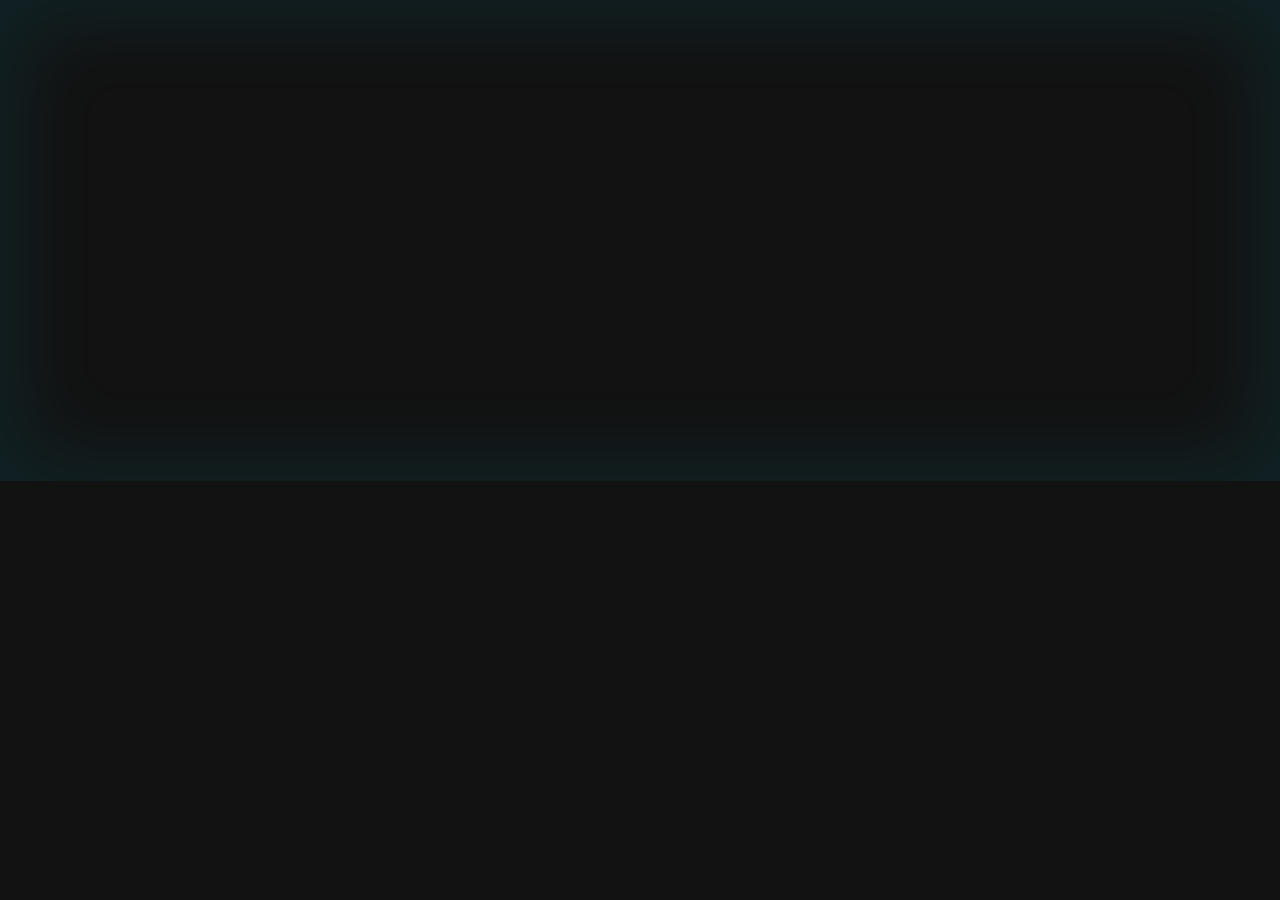
<file: index.html>
<!DOCTYPE html>
<html lang="en">
<head>
  <meta charset="UTF-8" />
  <meta name="viewport" content="width=device-width, initial-scale=1.0" />
  <title>Mohamed Ali - Portfolio</title>
  <link rel="stylesheet" href="style.css" />
  <script defer src="script.js"></script>
</head>
<body class="dark">
  <div id="stars"></div> <!-- خلفية النجوم -->

  <header class="hero">
    <img src="Moh.jpg" alt="Mohamed Ali" class="profile-img fade-up" />
    <h1 class="fade-up">Mohamed Ali</h1>
    <p class="fade-up delay-1">I’m a <span class="highlight">Full Stack Developer</span> from Sudan</p>
    <div class="social-icons fade-up delay-2">
      <a href="mailto:naymwalashino@gmail.com">📧</a>
      <a href="https://wa.me/249126013364" target="_blank">💬</a>
      <a href="page2.html">About</a>
      <a href="page3.html">Contact</a>
    </div>
  </header>

  <button id="backToTop" title="Back to top">⬆</button>
</body>
</html>
</file>
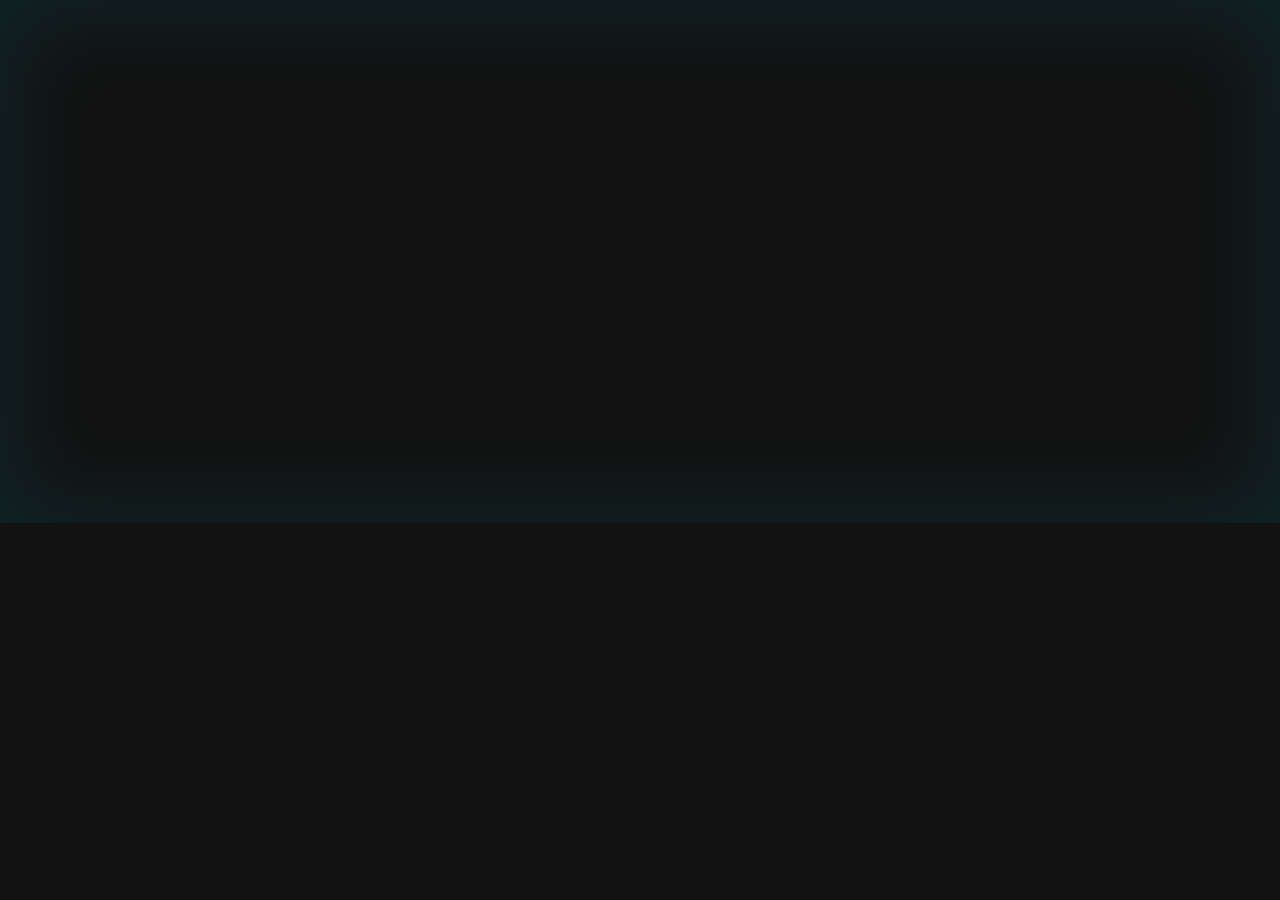
<file: page2.html>
<!DOCTYPE html>
<html lang="en">
<head>
  <meta charset="UTF-8" />
  <meta name="viewport" content="width=device-width, initial-scale=1.0"/>
  <title>About - Mohamed Ali</title>
  <link rel="stylesheet" href="style.css" />
  <script defer src="script.js"></script>
</head>
<body class="dark">
  <div id="stars"></div> <!-- خلفية النجوم -->

  <section class="section fade-up">
    <h2>About Me</h2>
    <p>I am a passionate full stack developer from Sudan. I love working on innovative projects and building smart tools that make life easier.</p>

    <div class="skills fade-up delay-1">
      <h3>Skills</h3>
      <ul>
        <li>HTML / CSS</li>
        <li>JavaScript</li>
        <li>Python</li>
        <li>C#</li>
        <li>Flask & APIs</li>
      </ul>
    </div>

    <div class="education fade-up delay-2">
      <h3>Education</h3>
      <p>Bachelor in Computer Science (In Progress)</p>
    </div>

    <div class="experience fade-up delay-2">
      <h3>Experience</h3>
      <p>3+ years coding, building apps, and web systems</p>
    </div>

    <a href="index.html">⬅ Back to Home</a>
  </section>
</body>
</html>
</file>
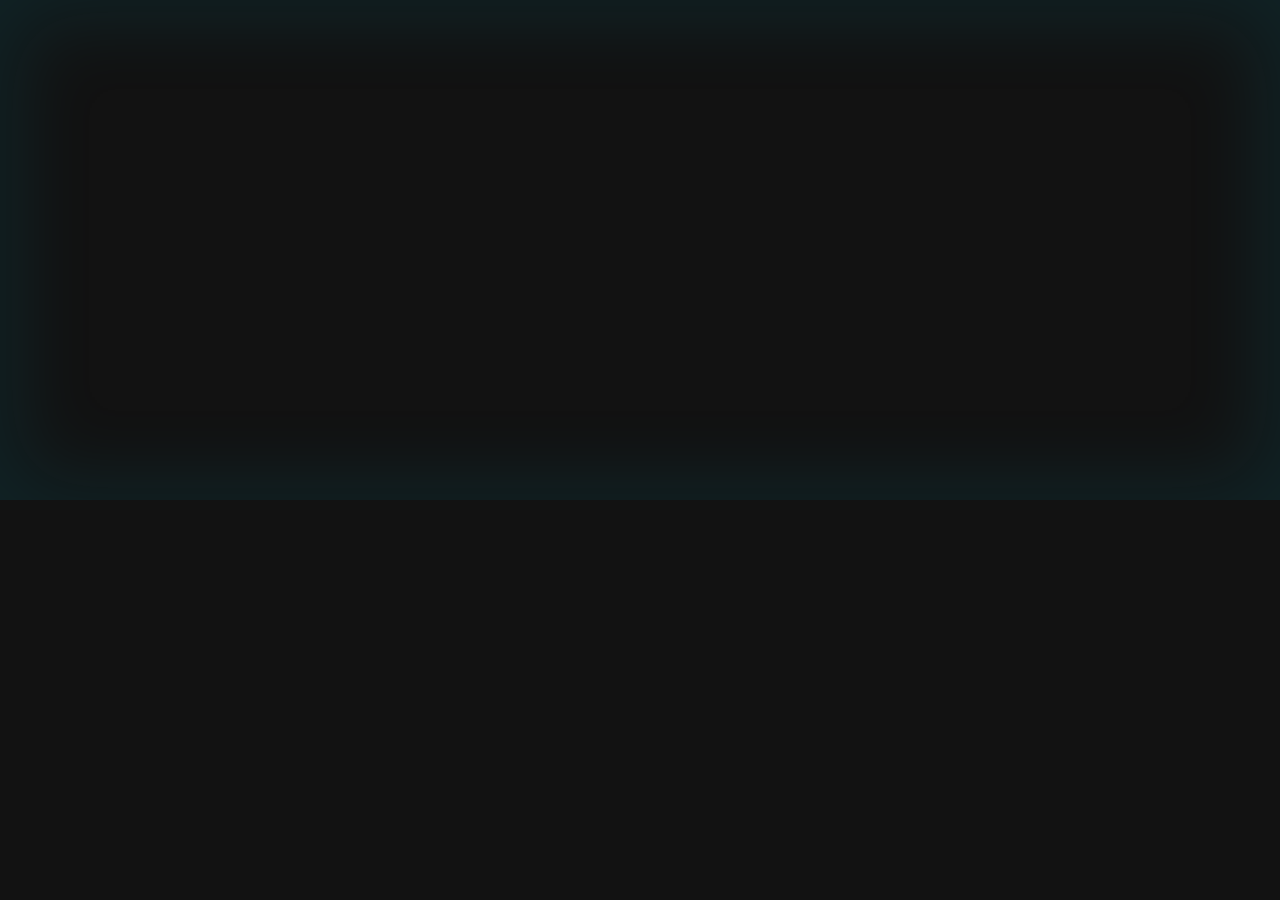
<file: page3.html>
<!DOCTYPE html>
<html lang="en">
<head>
  <meta charset="UTF-8" />
  <meta name="viewport" content="width=device-width, initial-scale=1.0"/>
  <title>Contact - Mohamed Ali</title>
  <link rel="stylesheet" href="style.css" />
  <script defer src="script.js"></script>
</head>
<body class="dark">
  <div id="stars"></div> <!-- خلفية النجوم -->

  <section class="section fade-up">
    <h2>Contact Me</h2>
    <form>
      <label for="name">Name:</label><br />
      <input type="text" id="name" name="name" /><br />

      <label for="email">Email:</label><br />
      <input type="email" id="email" name="email" /><br />

      <label for="message">Message:</label><br />
      <textarea id="message" name="message"></textarea><br />

      <input type="submit" value="Send Message" />
    </form>

    <p>Or reach me directly:</p>
    <ul>
      <li>Email: <a href="mailto:naymwalashino@gmail.com">naymwalashino@gmail.com</a></li>
      <li>WhatsApp: <a href="https://wa.me/249126013364" target="_blank">+249 126 013 364</a></li>
    </ul>

    <a href="index.html">⬅ Back to Home</a>
  </section>
</body>
</html>
</file>
<file: style.css>
/* الوضع الليلي والخلفية */
body.dark {
  background-color: #121212;
  color: #f0f0f0;
  font-family: "Arial", sans-serif;
  margin: 0;
  padding: 0;
  overflow-x: hidden;
  position: relative;
  box-shadow: 0 0 80px 20px rgba(0, 188, 212, 0.1) inset; /* إضاءة حول الصفحة */
}

/* خلفية النجوم */
#stars {
  position: fixed;
  top: 0;
  left: 0;
  width: 100%;
  height: 100%;
  z-index: -1;
  background: transparent;
  pointer-events: none;
}

/* نجمة واحدة */
.star {
  position: absolute;
  width: 2px;
  height: 2px;
  background: white;
  opacity: 0.8;
  animation: fall linear infinite;
}

@keyframes fall {
  to {
    transform: translateY(100vh);
    opacity: 0;
  }
}

/* الرأس */
.hero {
  text-align: center;
  padding: 50px 20px;
}

/* الصورة */
.profile-img {
  width: 150px;
  border-radius: 50%;
  border: 3px solid #00bcd4;
  margin-bottom: 15px;
  box-shadow: 0 0 20px rgba(0, 188, 212, 0.6);
  transition: transform 0.4s ease, box-shadow 0.4s ease;
}

.profile-img:hover {
  transform: scale(1.12) rotate(2deg);
  box-shadow: 0 0 30px rgba(0, 188, 212, 0.9);
}

/* العنوان */
h1 {
  font-size: 2.5em;
  margin: 0.2em 0;
}

.highlight {
  color: #00bcd4;
}

/* روابط التواصل */
.social-icons a {
  margin: 0 10px;
  text-decoration: none;
  color: #00bcd4;
  font-size: 1.5em;
  transition: transform 0.3s, color 0.3s;
}

.social-icons a:hover {
  transform: translateY(-6px) scale(1.15);
  color: white;
}

/* الأقسام */
.section {
  padding: 40px 20px;
  max-width: 800px;
  margin: auto;
}

/* المهارات */
.skills ul {
  list-style-type: square;
  margin-left: 20px;
}

/* الفورم */
input[type="text"],
input[type="email"],
textarea {
  width: 100%;
  padding: 8px;
  margin-bottom: 10px;
  border: none;
  border-radius: 4px;
}

input[type="submit"] {
  background-color: #00bcd4;
  color: white;
  border: none;
  padding: 10px 20px;
  border-radius: 4px;
  cursor: pointer;
}

/* الروابط */
a {
  color: #00bcd4;
}

/* زر العودة للأعلى */
#backToTop {
  position: fixed;
  bottom: 30px;
  right: 30px;
  background-color: #00bcd4;
  color: white;
  border: none;
  padding: 12px 16px;
  border-radius: 50%;
  cursor: pointer;
  display: none;
  box-shadow: 0 0 10px rgba(0,0,0,0.3);
  transition: background 0.3s;
}

#backToTop:hover {
  background-color: #008c9e;
}

/* حركة fade-up */
.fade-up {
  opacity: 0;
  transform: translateY(30px);
  animation: fadeUp 1s ease-out forwards;
}
.delay-1 { animation-delay: 0.4s; }
.delay-2 { animation-delay: 0.8s; }

@keyframes fadeUp {
  to {
    opacity: 1;
    transform: translateY(0);
  }
}
</file>
